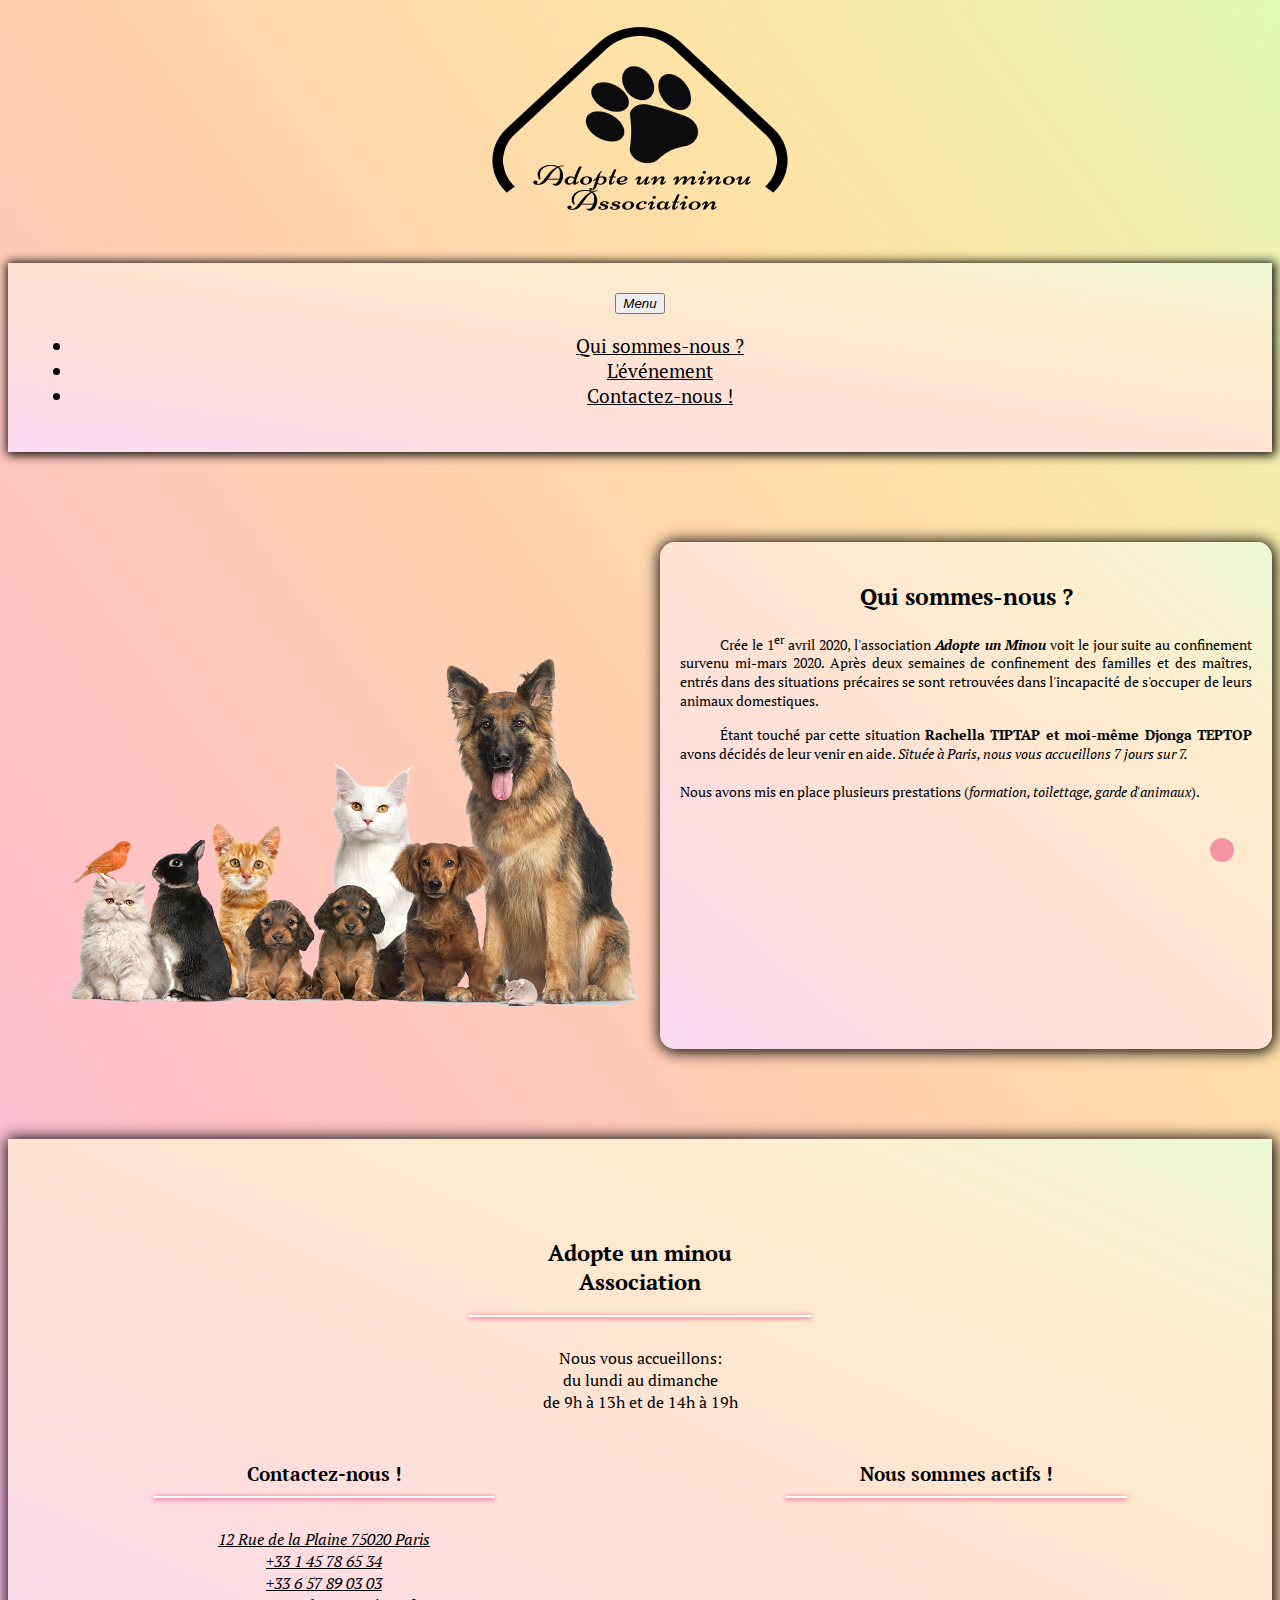
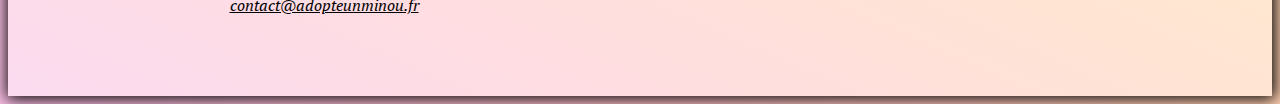
<file: index.html>
<!doctype html>
<html lang="fr">
  <head>
    <meta charset="utf-8">
    <title>Adopte un minou</title>
    <meta name="Description"
          content="Entrées dans une situation précaire suite au COVID, des familles se sont retrouvées dans l'incapacité de s'occuper de leur animal de compagnie. L'association Adopte un minou a été créé le 1 er avril 2020 dans le but de les aider.">
    <meta name="Subject" content="Association">
    <meta name="Copyright" content="2020">
    <meta name="Author" content="Haby DEME">
    <meta name="Robots" content="all">
    <meta name="Distribution" content="global">
    <meta name="Geography" content="France">
    <meta name="Category" content="animals">
    <meta name="viewport" content="width=device-width, initial-scale=1">
    <link rel="icon" type="image/png" href="images/logoAssociation.png" />
    <link rel="stylesheet" href="https://cdn.jsdelivr.net/npm/bootstrap@4.5.3/dist/css/bootstrap.min.css" integrity="sha384-TX8t27EcRE3e/ihU7zmQxVncDAy5uIKz4rEkgIXeMed4M0jlfIDPvg6uqKI2xXr2" crossorigin="anonymous">
    <link rel="stylesheet" href="design/style.css">
    <link rel="stylesheet" href="https://use.fontawesome.com/releases/v5.15.1/css/all.css" integrity="sha384-vp86vTRFVJgpjF9jiIGPEEqYqlDwgyBgEF109VFjmqGmIY/Y4HV4d3Gp2irVfcrp" crossorigin="anonymous">
  </head>
  
  <body id="main">
  <!--Section Logo-->
    <header class="container-fluid d-none d-sm-none d-md-block">
      <a href="index.html">
        <img src="images/logoAssociation.png" alt="logoAssociation" width="300" height="250">
      </a>
    </header>
  <!--Section Menu-->
    <section id="menu" class="container-fluid">
      <nav class="navbar navbar-expand-md justify-content-center">
        <a class="navbar-brand h1" href="index.html"><b>Adopte un Minou Association</b></a>
        <button class="navbar-toggler" type="button" data-toggle="collapse" data-target="#collapseNavbar">
          <i class="fas fa-paw"> Menu</i>
        </button>
        <div class="collapse navbar-collapse justify-content-center" id="collapseNavbar">
          <ul class="navbar-nav">
            <li class="nav-item">
              <a class="nav-link" href="#presentation">Qui sommes-nous ?</a>
            </li>
            <li class="nav-item">
              <a class="nav-link" href="event.html">L'événement</a>
            </li>
            <li class="nav-item">
              <a class="nav-link" href="#infos">Contactez-nous !</a>
            </li>
          </ul>
        </div>
      </nav>
    </section>
  <!--Section Presentation-->
    <section id="presentation" class="container">
      <div class="row flex-container">
        <figure class="flex-item col-">
          <img src="images/dogCat.png" alt="dogCat" height="350">
        </figure>
        <article class="flex-item col-">
          <h2>Qui sommes-nous ?</h2>
          <p class="marge">
          Crée le 1<sup>er</sup> avril 2020, l'association <b><i>Adopte un Minou</i></b> voit le jour suite au confinement survenu mi-mars 2020. Après deux semaines de confinement des familles et des maîtres, entrés dans des situations précaires
          se sont retrouvées dans l'incapacité de s'occuper de leurs animaux domestiques.</p>
      
          <p class="marge">Étant touché par cette situation<strong> Rachella TIPTAP et moi-même Djonga TEPTOP</strong> avons décidés de leur venir en aide.
          <em> Située à Paris, nous vous accueillons 7 jours sur 7.</em><br><br>Nous avons mis en place plusieurs prestations (<i>formation, toilettage, garde d'animaux</i>).
          </p>
        </article>
      </div>
    </section>
  <!--Section Infos-->
    <footer id="infos" class="container-fluid">
      <h2>Adopte un minou<br>Association</h2>
      <hr>
      <p>Nous vous accueillons:<br> du lundi au dimanche<br>de 9h à 13h et de 14h à 19h </p>
      <br>
      <section class="row flex-container">
        <div id="contact" class="flex-item col-">
          <h3>Contactez-nous !</h3>
          <hr>
          <address>
            <a href="https://goo.gl/maps/NUGxgDGo47tDhScC7" target="_blank"><i class="fas fa-map-marked-alt"></i> 12 Rue de la Plaine 75020 Paris</a><br>
            <a href="tel:+33145786534"><i class="fas fa-phone-square-alt"></i> +33 1 45 78 65 34</a><br>
            <a href="tel:+336578903"><i class="fab fa-whatsapp-square"></i> +33 6 57 89 03 03</a><br>
            <a href="mailto:contact@adopteunminou.fr"><i class="fas fa-envelope"></i>
              contact@adopteunminou.fr</a>
          </address>
        </div>
        <br>
        <div id="social" class="flex-item col-">
          <h3>Nous sommes actifs !</h3>
          <hr>
          <ul>
            <li><a href="https://fr-fr.facebook.com/" target="_blank"><i class="fab fa-facebook"></i></a></li>
            <li><a href="https://twitter.com/" target="_blank"><i class="fab fa-twitter"></i></a></li>
            <li><a href="https://www.instagram.com" target="_blank"><i class="fab fa-instagram"></i></a></li>
            <li><a href="https://www.snapchat.com/l/fr-fr" target="_blank"><i class="fab fa-snapchat"></i></a></li>
          </ul>
        </div>
      </section>
      <a href="#main"><i class="fas fa-arrow-up"></i></a>
    </footer>
  

    <script src="https://code.jquery.com/jquery-3.5.1.slim.min.js"
           integrity="sha384-DfXdz2htPH0lsSSs5nCTpuj/zy4C+OGpamoFVy38MVBnE+IbbVYUew+OrCXaRkfj" crossorigin="anonymous"></script>
    <script src="https://cdn.jsdelivr.net/npm/popper.js@1.16.1/dist/umd/popper.min.js"
           integrity="sha384-9/reFTGAW83EW2RDu2S0VKaIzap3H66lZH81PoYlFhbGU+6BZp6G7niu735Sk7lN" crossorigin="anonymous"></script>
    <script src="https://cdn.jsdelivr.net/npm/bootstrap@4.5.3/dist/js/bootstrap.min.js"
           integrity="sha384-w1Q4orYjBQndcko6MimVbzY0tgp4pWB4lZ7lr30WKz0vr/aWKhXdBNmNb5D92v7s" crossorigin="anonymous"></script>
  </body>
</html>
</file>
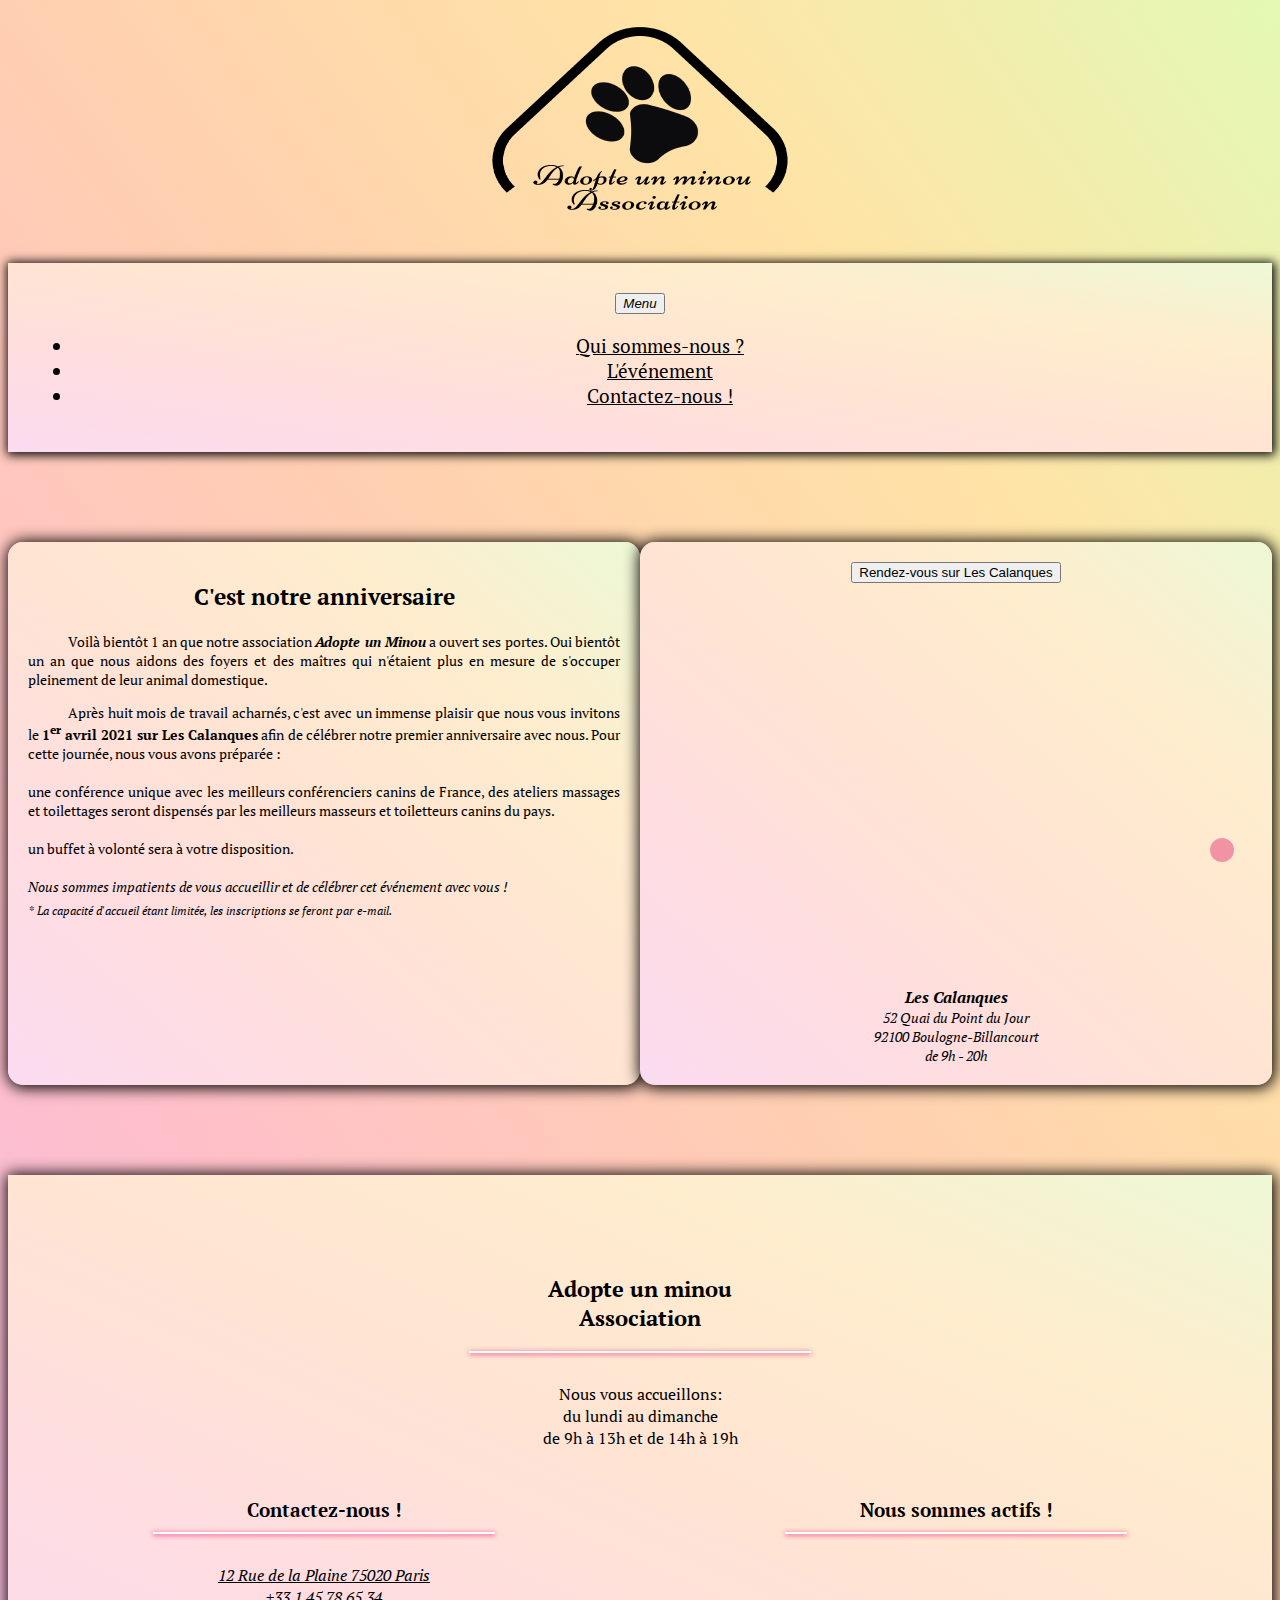
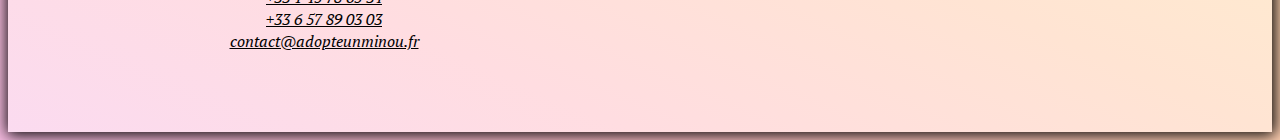
<file: event.html>
<!doctype html>
<html lang="fr">
  <head>
    <meta charset="utf-8">
    <title>Adopte un minou</title>
    <meta name="Description"
         content="Le mois d'avril approche, nous allons bientôt fêter première année. Oui l'association Adopte un Minou aura bientôt un an. Nous vous organisons une journée très spéciale avec beaucoup de surprises. Très impatient de vous recevoir. Venez nombreux !">
    <meta name="Subject" content="Association">
    <meta name="Copyright" content="2020">
    <meta name="Author" content="Haby DEME">
    <meta name="Robots" content="all">
    <meta name="Distribution" content="global">
    <meta name="Geography" content="France">
    <meta name="Category" content="animals">
    <meta name="viewport" content="width=device-width, initial-scale=1">
    <link rel="icon" type="image/png" href="images/logoAssociation.png" />
    <link rel="stylesheet" href="https://cdn.jsdelivr.net/npm/bootstrap@4.5.3/dist/css/bootstrap.min.css"
         integrity="sha384-TX8t27EcRE3e/ihU7zmQxVncDAy5uIKz4rEkgIXeMed4M0jlfIDPvg6uqKI2xXr2" crossorigin="anonymous">
    <link rel="stylesheet" href="design/style.css">
    <link rel="stylesheet" href="https://use.fontawesome.com/releases/v5.15.1/css/all.css"
         integrity="sha384-vp86vTRFVJgpjF9jiIGPEEqYqlDwgyBgEF109VFjmqGmIY/Y4HV4d3Gp2irVfcrp" crossorigin="anonymous">
  </head>

  <body id="main">
  <!--Section Logo-->
    <header class="container-fluid d-none d-sm-none d-md-block">
      <a href="index.html">
        <img src="images/logoAssociation.png" alt="logoAssociation" width="300" height="250">
      </a>
    </header>
  <!--Section Menu-->
    <section id="menu" class="container-fluid">
      <nav class="navbar navbar-expand-md justify-content-center">
        <a class="navbar-brand h1" href="index.html"><b>Adopte un Minou Association</b></a>
        <button class="navbar-toggler" type="button" data-toggle="collapse" data-target="#collapseNavbar">
          <i class="fas fa-paw"> Menu</i>
        </button>
        <div class="collapse navbar-collapse justify-content-center" id="collapseNavbar">
          <ul class="navbar-nav">
            <li class="nav-item">
              <a class="nav-link" href="index.html">Qui sommes-nous ?</a>
            </li>
            <li class="nav-item">
              <a class="nav-link" href="#event">L'événement</a>
            </li>
            <li class="nav-item">
              <a class="nav-link" href="#infos">Contactez-nous !</a>
            </li>
          </ul>
        </div>
      </nav>
    </section>
  <!--Section Event-->
    <section id="event" class="container">
      <div class="row flex-container">
        <article class="flex-item col-">
          <h2>C'est notre anniversaire</h2>
          <p class="marge">Voilà bientôt 1 an que notre association <b><i>Adopte un Minou</i></b> a ouvert ses portes.
          Oui bientôt un an que nous aidons des foyers et des maîtres qui n'étaient plus en mesure de s'occuper pleinement de leur animal domestique.</p>
          <p class="marge">Après huit mois de travail acharnés, c'est avec un immense plaisir que nous vous invitons
            le <b>1<sup>er</sup> avril 2021 sur Les Calanques</b> afin de célébrer notre premier anniversaire avec nous. Pour cette journée, nous vous avons préparée :<br><br>
            <i class="fas fa-paw marge"></i> une conférence unique avec les meilleurs conférenciers canins de France,
           des ateliers massages et toilettages seront dispensés par les meilleurs masseurs et toiletteurs canins du pays.<br><br>
            <i class="fas fa-paw marge"></i> un buffet à volonté sera à votre disposition.<br><br>
            <i>Nous sommes impatients de vous accueillir et de célébrer cet événement avec vous !</i>
           <br><sub><i>* La capacité d'accueil étant limitée, les inscriptions se feront par e-mail.</i></sub>
          </p>
        </article>
        <article id="accordion" class="flex-item col-">
          <div class="card">
            <div class="card-header">
              <button class="btn" data-toggle="collapse" data-target="#collapse" aria-expanded="true"
                    aria-controls="collapse"> Rendez-vous sur Les Calanques
              </button>
            </div>
            <div id="collapse" class="collapse" data-parent="#accordion">
              <div class="card-body">
                <iframe src="https://www.google.com/maps/embed?pb=!1m18!1m12!1m3!1d5253.1373013917555!2d2.2501899691272733!3d48.82829107918281!2m3!1f0!2f0!3f0!3m2!1i1024!2i768!4f13.1!3m3!1m2!1s0x47e67a929764556f%3A0xb654d68598e34841!2sLes%20Calanques!5e0!3m2!1sfr!2sfr!4v1608487410280!5m2!1sfr!2sfr" allowfullscreen aria-hidden="false" tabindex="0">
                </iframe>
                <address><strong>Les Calanques</strong><br>52 Quai du Point du Jour<br>
                92100 Boulogne-Billancourt <br> de 9h - 20h
                </address>
              </div>
            </div>
          </div>
        </article>
      </div>
    </section>
  <!--Section Infos-->
    <footer id="infos" class="container-fluid">
      <h2>Adopte un minou<br>Association</h2>
      <hr>
      <p>Nous vous accueillons:<br> du lundi au dimanche<br>de 9h à 13h et de 14h à 19h </p>
      <br>
      <section class="row flex-container">
        <div id="contact" class="flex-item col-">
          <h3>Contactez-nous !</h3>
          <hr>
          <address>
            <a href="https://goo.gl/maps/NUGxgDGo47tDhScC7" target="_blank"><i class="fas fa-map-marked-alt"></i> 12
             Rue de la Plaine 75020 Paris</a><br>
            <a href="tel:+33145786534"><i class="fas fa-phone-square-alt"></i> +33 1 45 78 65 34</a><br>
            <a href="tel:+336578903"><i class="fab fa-whatsapp-square"></i> +33 6 57 89 03 03</a><br>
            <a href="mailto:contact@adopteunminou.fr"><i class="fas fa-envelope"></i>
            contact@adopteunminou.fr</a>
          </address>
        </div>
        <br>
        <div id="social" class="flex-item col-">
          <h3>Nous sommes actifs !</h3>
          <hr>
          <ul>
            <li><a href="https://fr-fr.facebook.com/" target="_blank"><i class="fab fa-facebook"></i></a></li>
            <li><a href="https://twitter.com/" target="_blank"><i class="fab fa-twitter"></i></a></li>
            <li><a href="https://www.instagram.com" target="_blank"><i class="fab fa-instagram"></i></a></li>
            <li><a href="https://www.snapchat.com/l/fr-fr" target="_blank"><i class="fab fa-snapchat"></i></a></li>
          </ul>
        </div>
    </section>
    <a href="#main"><i class="fas fa-arrow-up"></i></a>
  </footer>

    <script src="https://code.jquery.com/jquery-3.5.1.slim.min.js"
         integrity="sha384-DfXdz2htPH0lsSSs5nCTpuj/zy4C+OGpamoFVy38MVBnE+IbbVYUew+OrCXaRkfj" crossorigin="anonymous"></script>
    <script src="https://cdn.jsdelivr.net/npm/popper.js@1.16.1/dist/umd/popper.min.js"
         integrity="sha384-9/reFTGAW83EW2RDu2S0VKaIzap3H66lZH81PoYlFhbGU+6BZp6G7niu735Sk7lN" crossorigin="anonymous"></script>
    <script src="https://cdn.jsdelivr.net/npm/bootstrap@4.5.3/dist/js/bootstrap.min.js"
         integrity="sha384-w1Q4orYjBQndcko6MimVbzY0tgp4pWB4lZ7lr30WKz0vr/aWKhXdBNmNb5D92v7s" crossorigin="anonymous"></script>
  </body>
</html>
</file>
<file: design/style.css>
@import url('https://fonts.googleapis.com/css2?family=PT+Serif&display=swap');
html,
body {
    background-image: linear-gradient(to right top, #f6bbe1, #ffc0c9, #ffcfb1, #ffe3a6, #e4f9b4);
    color: #000000;
    font-family: 'PT Serif', serif;
    text-align: center;
}

#menu {
    padding: 25px;
    text-align: center;
    font-size: 1.2em;
    box-shadow: 1px 1px 10px 2px black;
}

#menu,
#presentation>.flex-container>article,
#event>.flex-container>article,
footer {
    background-image: linear-gradient(to right top, #fbdbf0, #ffdde1, #ffe4d3, #ffedce, #edf8d5);
}

#presentation>.flex-container>article,
#event>.flex-container>article,
footer {
    box-shadow: 1px 1px 15px 2px black;
}

#menu>nav>.h1 {
    font-size:1.2em;
}

#menu>nav>.h1,
#menu>nav>div>ul>li>.nav-link,
footer>section>#social>ul>li>a,
footer>a>.fa-arrow-up {
    color: #000000;
}

#presentation,
#event {
    margin-top: 90px;
    margin-bottom: 90px;
}

#presentation>.flex-container>article,
#presentation>.flex-container>figure>img,
#event>.flex-container>article{
    padding: 20px;
}

#presentation>.flex-container>figure>img,
#event>.flex-container>#accordion>.card>#collapse>.card-body>iframe {
    width: 100%;
}

#presentation>.flex-container>article,
#event>.flex-container>article {
    border-radius: 15px;
    text-align: justify;
    font-size: 0.9em;
}

#presentation>.flex-container>article>h2,
#event>.flex-container>article>h2 {
    text-align: center;
    font-size: 1.6em;
}

#presentation>.flex-container,
#event>.flex-container,
footer>.flex-container {
    display: flex;
    flex-direction: row;
}

#presentation>.flex-container>article>.marge,
#event>.flex-container>article>.marge {
    text-indent: 40px;
}

#event>.flex-container>#accordion>.card>#collapse>.card-body>iframe {
    height: 400px;
    border: none;
}

#event>.flex-container>#accordion>.card {
    text-align: center;
}

#event>.flex-container>#accordion>.card>#collapse>.card-body>address>strong {
    font-size: 1.1em;
}

footer {
    bottom: 0;
    padding-top: 80px;
    padding-bottom: 80px;
    text-align: center;
}
footer>h2 {
     font-size: 1.4em;
}

hr {
    width: 60%;
    box-shadow: 0 1px 5px rgb(223, 18, 103);
    border: 1px solid #ffffff;
    margin-bottom: 30px;
}

footer>section>#social>ul>li {
    list-style: none;
    margin: 15px;
    display: inline;
    font-size: 1.5em;
}

footer>section>#social>ul {
    padding-left: 0;
}

footer>section>#contact>address>a {
    margin: 20px;
    color: #000000;
}

#event>.flex-container>#accordion>.card>.card-header>button:hover,
footer>section>#contact>address>a:hover,
footer>section>#social>ul>li>a:hover {
    color: rgb(223, 18, 103);
}

footer>section>#contact>h3,
footer>section>#social>h3 {
    margin: 10px;
    font-size: 1.2em;
}
footer>a>.fa-arrow-up {
    background-color: rgb(223, 18, 103);
    font-size: 30px;
    right: 2vw;
    bottom: 3vw;
    margin-right: 20px;
    opacity: 0.4;
    position: fixed;
    z-index: 1;
    padding: 12px;
    border-radius: 100%;
}


/*media queries*/
[class*="col-"] {
    width: 100%;
}

@media only screen and (min-width: 768px) {
    #menu>nav>.h1 {
        display: none;
    }

    #presentation>.flex-container>.flex-item,
    footer>.flex-container>.flex-item {
        flex: 50%;
    }

    #presentation>.row>figure>img {
        margin-top: 80px;
    }
    hr {
        width:340px;
    }
}

@media only screen and (min-width: 992px) {

    #event>.flex-container>.flex-item {
        flex: 50%;
    }
    #event>.flex-container>#accordion>.card>#collapse {
        display: block;
    }
    #event>.flex-container>#accordion>.card>.card-header>button {
        cursor: default;
        pointer-events: none;
        text-decoration: none;
    }
}
</file>
